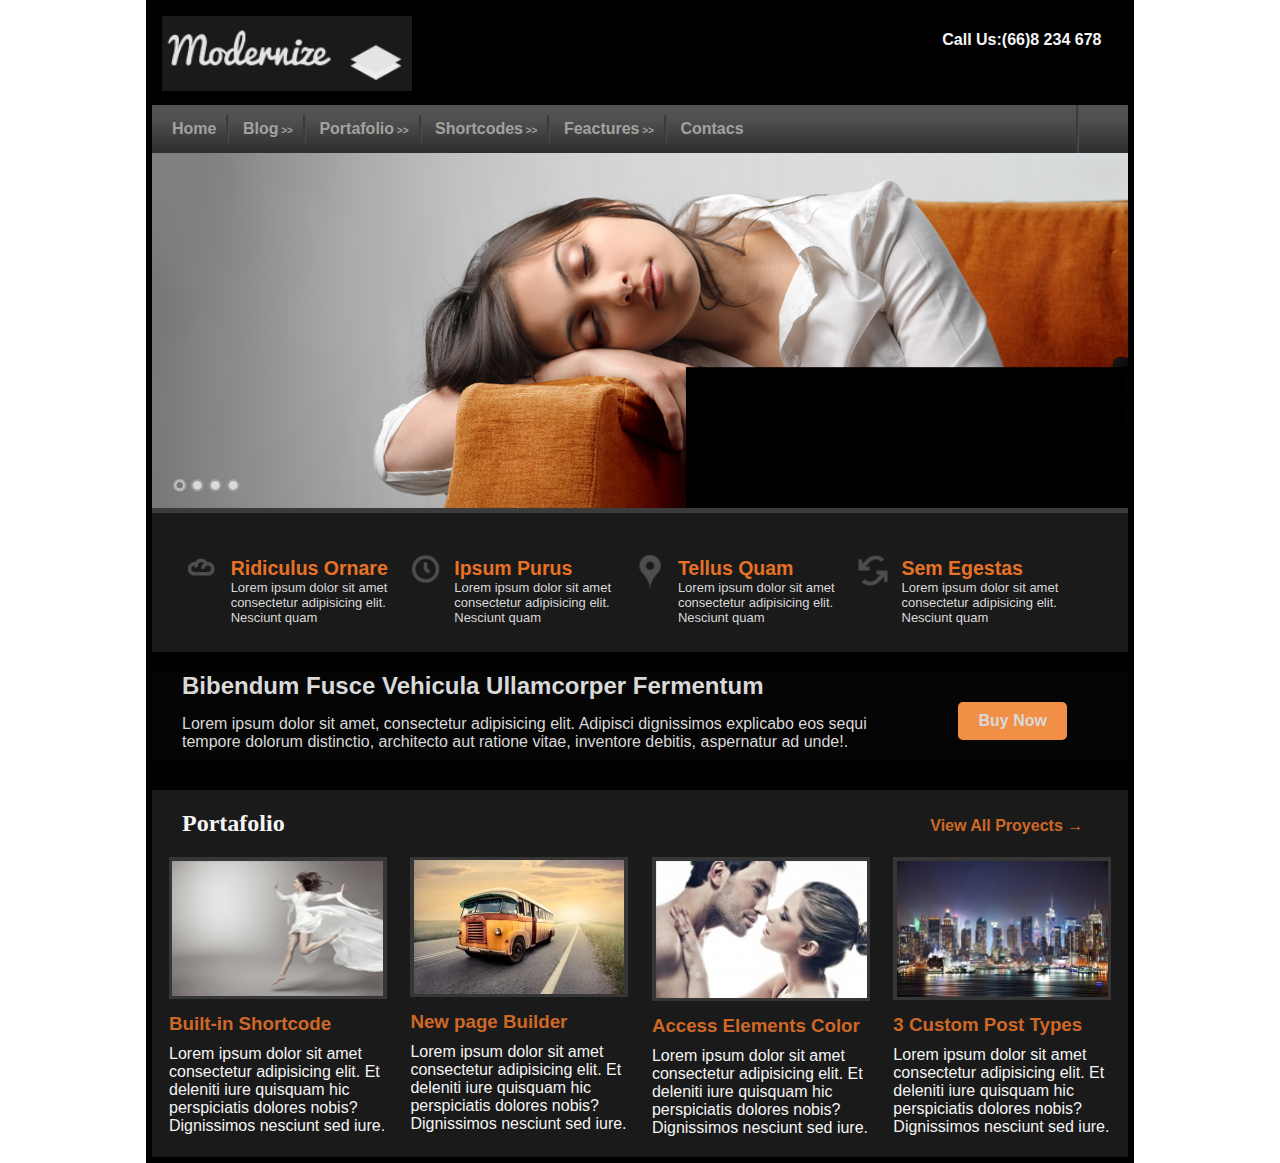
<file: Examen_CSS/index.html>
<!DOCTYPE html>
<html lang="en">

<head>
    <meta name="viewport" content="width=device-width, initial-scale=1.0">
    <title>Modernize</title>
    <link rel="stylesheet" href="style.css">
</head>

<body>
    <div class="contenedor">
        <header class="box-1">
            <img class="logo" src="modernize/modernize/logo.png" alt="logo Modernize">
            <p class="contacto">Call Us:(66)8 234 678</p>
        </header>
        <div class="barra-menu">
            <div>
                <ul class="lista">
                    <li>Home</li>
                    <li class="li-flechas">Blog</li>
                    <li class="li-flechas">Portafolio</li>
                    <li class="li-flechas">Shortcodes</li>
                    <li class="li-flechas">Feactures</li>
                    <li class="li-contact">Contacs</li>
                </ul>
            </div>
        </div>
        <div class="imagen">
            <img src="modernize/modernize/main_pic.png" alt=" foto de chica descansando">
        </div>
        <div class="box-2">
            <ul class="lista-box-2">
                <li>
                    <div class="cont1">
                        <img src="modernize/modernize/content_icon1.png" alt="icono de nube">
                    </div>
                    <div class="cont">
                        <h2>Ridiculus Ornare</h2>
                        <p>
                            Lorem ipsum dolor sit amet consectetur adipisicing elit. Nesciunt quam 
                        </p>
                    </div>
                </li>
                <li>
                    <div class="cont1">
                        <img src="modernize/modernize/content_icon2.png" alt="icono de reloj">
                    </div>
                    <div class="cont">
                        <h2>Ipsum Purus</h2>
                        <p>
                            Lorem ipsum dolor sit amet consectetur adipisicing elit. Nesciunt quam 
                        </p>
                    </div>
                </li>
                <li>
                    <div class="cont1">
                        <img src="modernize/modernize/content_icon3.png" alt="icono de mapa">
                    </div>
                    <div class="cont">
                        <h2>Tellus Quam</h2>
                        <p>
                            Lorem ipsum dolor sit amet consectetur adipisicing elit. Nesciunt quam 
                        </p>
                    </div>

                </li>
                <li>
                    <div class="cont1">
                        <img src="modernize/modernize/content_icon4.png" alt="icono de flechas">
                    </div>
                    <div class="cont">
                        <h2>Sem Egestas</h2>
                        <p>
                            Lorem ipsum dolor sit amet consectetur adipisicing elit. Nesciunt quam 
                        </p>
                    </div>
                </li>
            </ul>
        </div>
        <div class="box-3">
            <div class="cont-box-3">
                <h2>Bibendum Fusce Vehicula Ullamcorper Fermentum</h2>
                <p>Lorem ipsum dolor sit amet, consectetur adipisicing elit. Adipisci dignissimos explicabo eos sequi
                    tempore dolorum distinctio, architecto aut ratione vitae, inventore debitis, aspernatur ad unde!.
                </p>
            </div>
            <a class="boton" href="https://www.w3schools.com/html/html5_video.asp">Buy Now</a>
        </div>
        <div class="box-4">
            <h2 class="titulo-box-4">Portafolio</h2>
            <p class="parrafo-box-4">View All Proyects &#8594 </p>
        </div>
        <div class="box-5">
            <div id="uno">
                <img class="imagen-box-5" src="modernize/modernize/portfolio1.png" alt="imagen chica con vestido blanco">
                <h3 class="titulos-box-5"> Built-in Shortcode</h3>
                <p>Lorem ipsum dolor sit amet consectetur adipisicing elit. Et deleniti iure quisquam hic perspiciatis
                    dolores nobis? Dignissimos nesciunt sed iure.
                </p>
            </div>
            <div id="dos">
                <img class="imagen-box-5" src="modernize/modernize/portfolio2.png" alt="imagen de una buseta(combi)">
                <h3 class="titulos-box-5">New page Builder</h3>
                <p>Lorem ipsum dolor sit amet consectetur adipisicing elit. Et deleniti iure quisquam hic perspiciatis
                    dolores nobis? Dignissimos nesciunt sed iure.
                </p>
            </div>
            <div id="tres">
                <img class="imagen-box-5"  src="modernize/modernize/portfolio3.png" alt="imagen de una pareja heterosexual">
                <h3 class="titulos-box-5">Access Elements Color</h3>
                <p>Lorem ipsum dolor sit amet consectetur adipisicing elit. Et deleniti iure quisquam hic perspiciatis
                    dolores nobis? Dignissimos nesciunt sed iure.
                </p>
            </div>
            <div id="cuatro">
                <img class="imagen-box-5"  src="modernize/modernize/portfolio4.png" alt="imagen de una ciudad">
                <h3 class="titulos-box-5">3 Custom Post Types</h3>
                <p>Lorem ipsum dolor sit amet consectetur adipisicing elit. Et deleniti iure quisquam hic perspiciatis
                    dolores nobis? Dignissimos nesciunt sed iure.
                </p>
            </div>
        </div>
    </div>

</body>

</html>
</file>
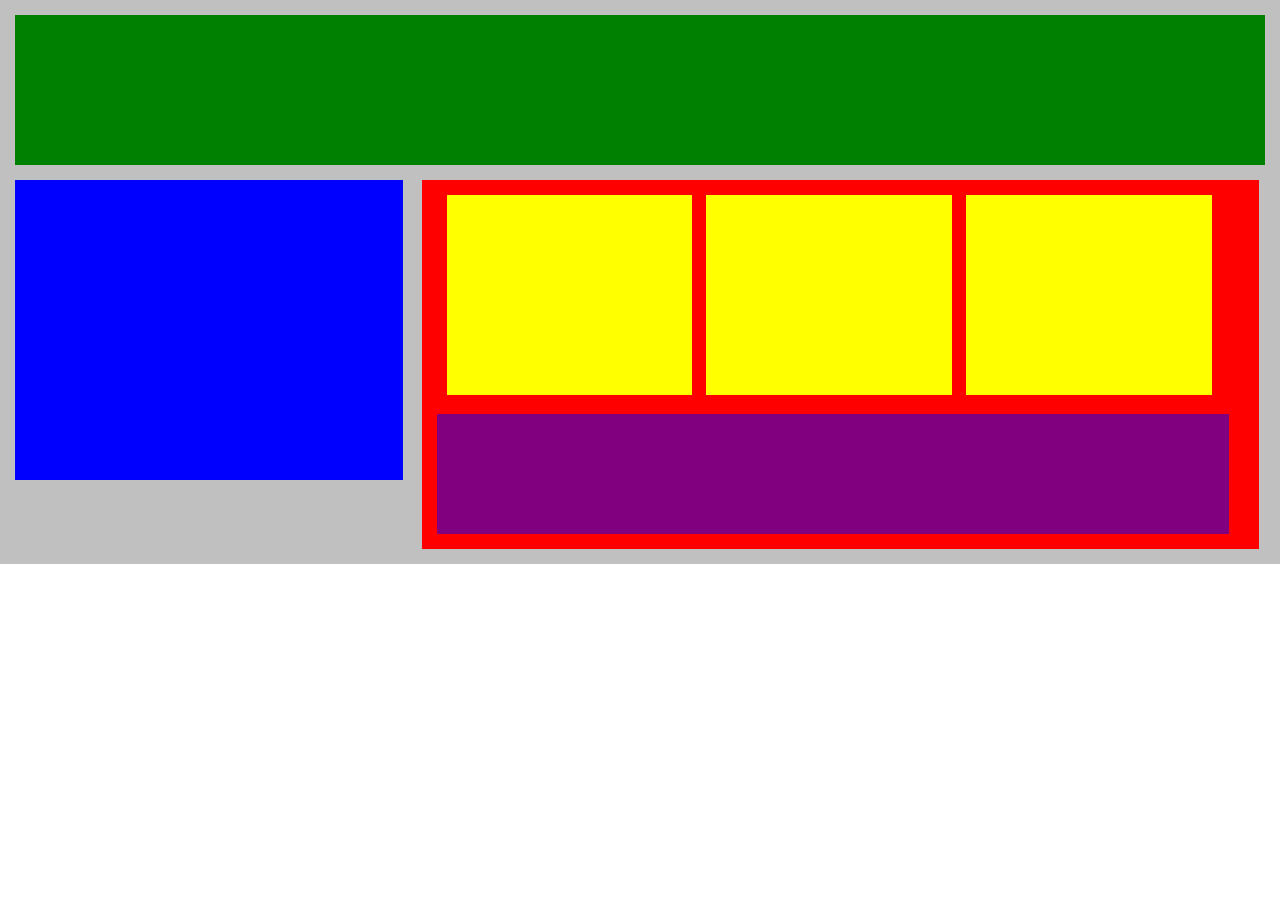
<file: Bloques_Responsivos/Bloques.html>
<!DOCTYPE html>
<html lang="en">
<head>
    <title>Document</title>
    <meta name="viewport" content="width=device-width, initial-scale=1.0">
    <link rel="stylesheet" href="Responsivos.css">
</head>
<body>
    <div class="wrapper">
        <div class="header sm-4 med-4 lg-4"></div>
        <div class="navigation sm-0 med-0 lg-1"></div>
        <div class="main_content sm-4 med-4 lg-3">
           <div class="subcontents sm-4 med-2 lg-1"></div>
           <div class="subcontents sm-4 med-2 lg-1"></div>
           <div class="subcontents sm-4 med-2 lg-1"></div>
           <div class="advertisement sm-4 med-4 lg-4"></div>
        </div>
     </div>
</body>
</html>
</file>
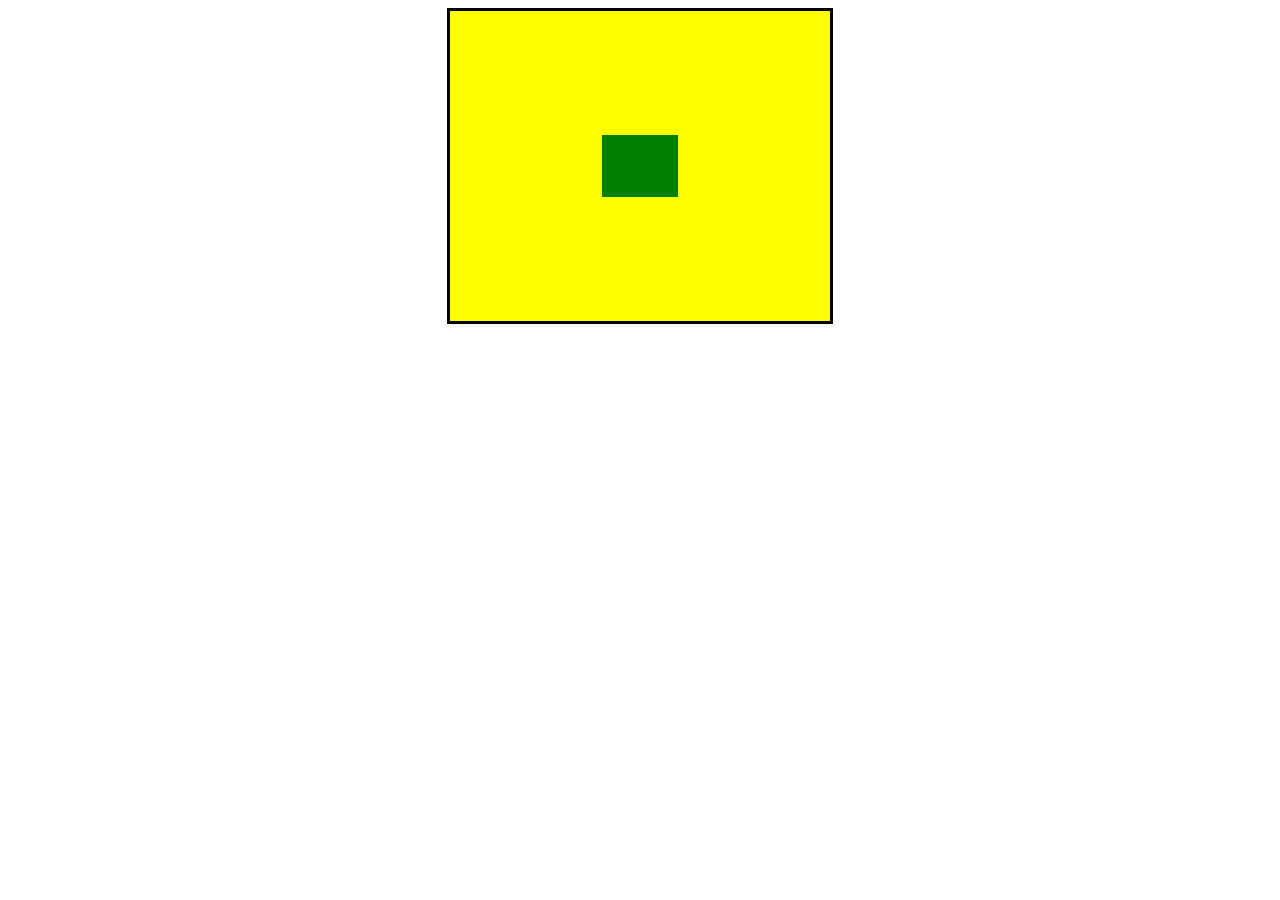
<file: EjercicioPosicion/bloques.html>
<!DOCTYPE html>
<html lang="en">
<head>
    <title>Document</title>
    <link rel="stylesheet" type="text/css" href="posicion.css">
</head>
<body>
    <div class="contenedor">
        <div id="box-1"></div>
        <div id="box-2"></div>
        <div id="box-3"></div>
    </div>
    
</body>
</html>
</file>
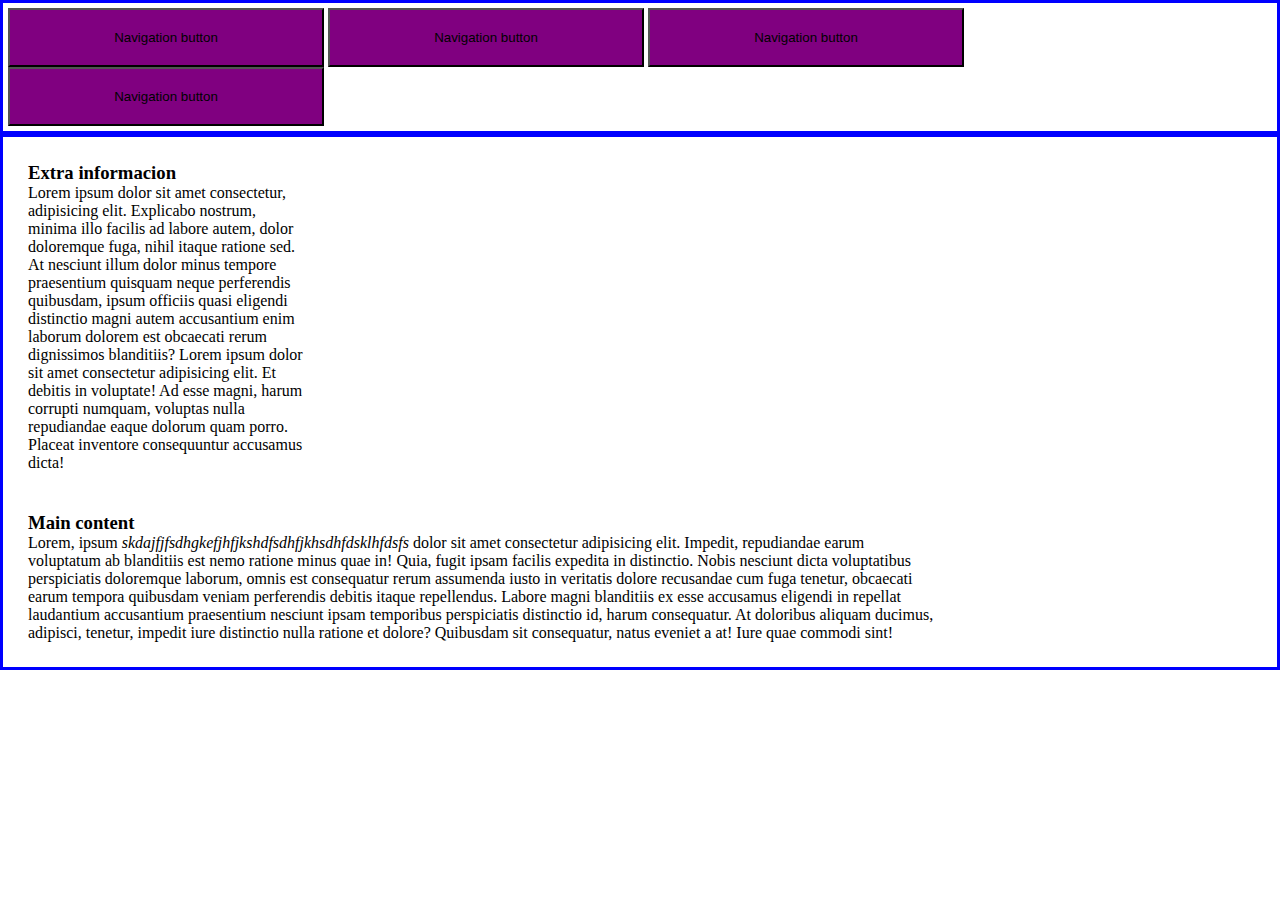
<file: grid/grid.html>
<!DOCTYPE html>
<html lang="en">

<head>
    <title>Document</title>
    <link rel="stylesheet" href="grid_row.css">
</head>

<body>
    <div class="container">
        <div class="row">
            <button class="col sm-4 med-2 lg-1">Navigation button</button>
            <button class="col sm-4 med-2 lg-1">Navigation button</button>
            <button class="col sm-4 med-2 lg-1">Navigation button</button>
            <button class="col sm-4 med-2 lg-1">Navigation button</button>
        </div>
        <div class="row">
            <div class="col sm-0 med-2 lg-1">
                <h3>Extra informacion</h3>
                <p>
                    Lorem ipsum dolor sit amet consectetur, adipisicing elit. Explicabo nostrum, minima illo facilis ad
                    labore autem, dolor doloremque fuga, nihil itaque ratione sed. At nesciunt illum dolor minus tempore
                    praesentium quisquam neque perferendis quibusdam, ipsum officiis quasi eligendi distinctio magni
                    autem accusantium enim laborum dolorem est obcaecati rerum dignissimos blanditiis?
                    Lorem ipsum dolor sit amet consectetur adipisicing elit. Et debitis in voluptate! Ad esse magni,
                    harum corrupti numquam, voluptas nulla repudiandae eaque dolorum quam porro. Placeat inventore
                    consequuntur accusamus dicta!
                </p>
            </div>
            <div class="col sm-4 med-2 lg-3">
                <h3>Main content</h3>
                <p>
                    Lorem, ipsum <span class="book"> skdajfjfsdhgkefjhfjkshdfsdhfjkhsdhfdsklhfdsfs</span> dolor sit amet
                    consectetur adipisicing elit. Impedit, repudiandae earum voluptatum ab
                    blanditiis est nemo ratione minus quae in! Quia, fugit ipsam facilis expedita in distinctio. Nobis
                    nesciunt dicta voluptatibus perspiciatis doloremque laborum, omnis est consequatur rerum assumenda
                    iusto in veritatis dolore recusandae cum fuga tenetur, obcaecati earum tempora quibusdam veniam
                    perferendis debitis itaque repellendus. Labore magni blanditiis ex esse accusamus eligendi in
                    repellat laudantium accusantium praesentium nesciunt ipsam temporibus perspiciatis distinctio id,
                    harum consequatur. At doloribus aliquam ducimus, adipisci, tenetur, impedit iure distinctio nulla
                    ratione et dolore? Quibusdam sit consequatur, natus eveniet a at! Iure quae commodi sint!
                </p>
            </div>
        </div>
    </div>

</body>

</html>
</file>
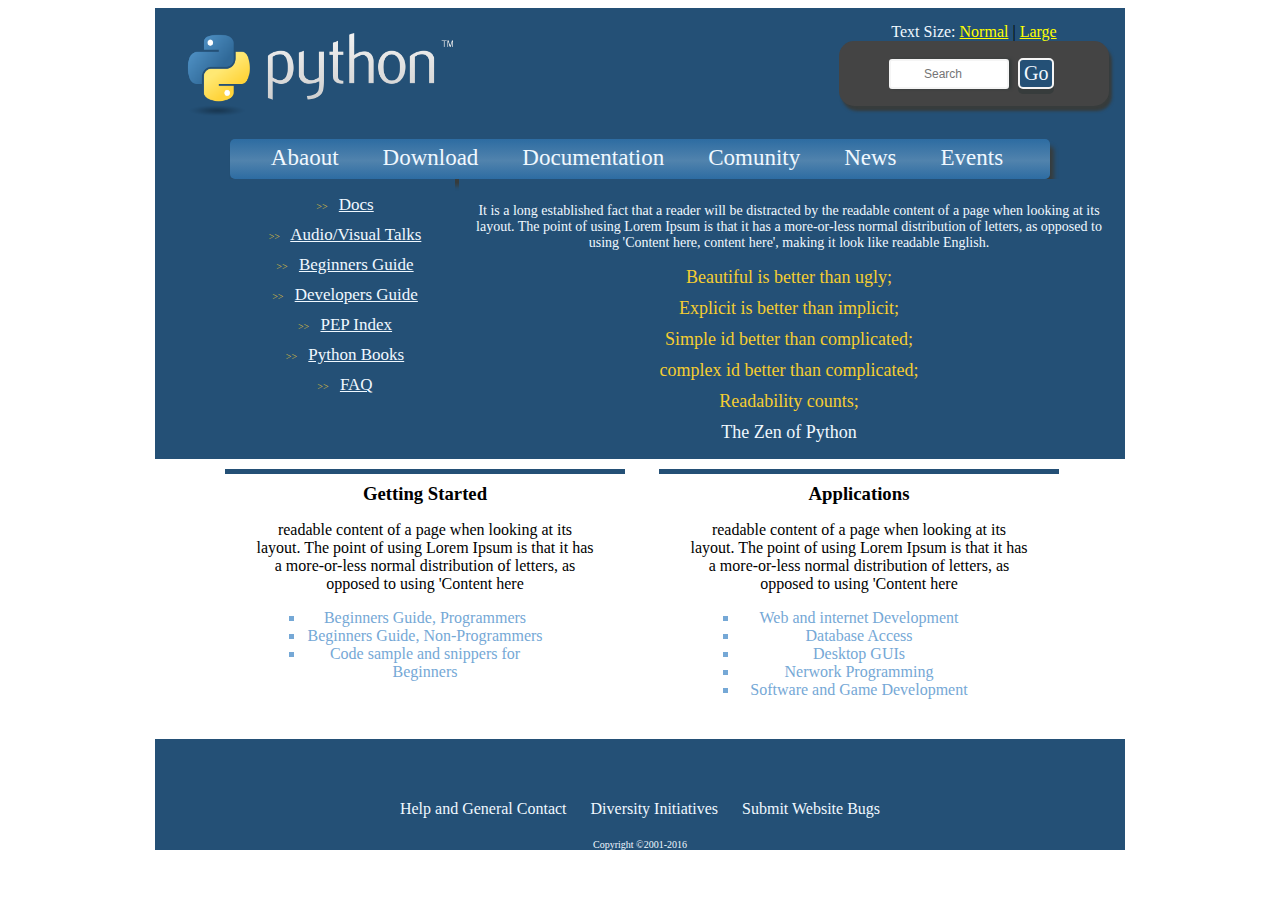
<file: interfaz_python/interfaz.html>
<!DOCTYPE html>
<html lang="en">

<head>
    <title>Python</title>
    <link rel="stylesheet" href="python.css">
</head>

<body>
    <div id="cont">
        <div class="box-0">
            <div class="box-1">
                <div class="logo">
                    <img src="python.png" alt="logo python">
                </div>
                <div class="box-1-1">
                    <p>Text Size: <span>Normal</span><span class="barra"> | </span><span>Large</span></p>
                    <div class="busqueda">
                        <input id="busca" class="texto" type="search" placeholder="Search">
                        <label for="busca" class="boton">Go</label>
                    </div>
                </div>
            </div>
            <div class="box-2">
                <ul>
                    <li>Abaout</li>
                    <li>Download</li>
                    <li>Documentation</li>
                    <li>Comunity</li>
                    <li>News</li>
                    <li>Events</li>
                </ul>
            </div>
            <div class="box-3">
                <div class="lista">
                    <ul>
                        <li>
                            <a href="#">Docs</a>
                        </li>
                        <li>
                            <a href="#">Audio/Visual Talks</a>
                        </li>
                        <li>
                            <a href="#">Beginners Guide</a>
                        </li>
                        <li>
                            <a href="#">Developers Guide</a>
                        </li>
                        <li>
                            <a href="#">PEP Index</a>
                        </li>
                        <li>
                            <a href="#">Python Books</a>
                        </li>
                        <li>
                            <a href="#">FAQ</a>
                        </li>
                    </ul>
                </div>
                <div class="parrafos">
                    <p>It is a long established fact that a reader will be distracted by the readable content of a page
                        when
                        looking at its layout. The point of using Lorem Ipsum is that it has a more-or-less normal
                        distribution of letters, as opposed to using 'Content here, content here', making it look like
                        readable English. </p>
                    <ul class="prosa">
                        <li>Beautiful is better than ugly;</li>
                        <li>Explicit is better than implicit;</li>
                        <li>Simple id better than complicated;</li>
                        <li>complex id better than complicated;</li>
                        <li>Readability counts;</li>
                        <li>
                            <span>The Zen of Python</span>
                        </li>
                    </ul>
                </div>
            </div>
        </div>
        <div class="box-4">
            <div class="columnas">
                <h3>Getting Started</h3>
                <p>
                    readable content of a page when looking at its layout. The point of using Lorem Ipsum is that it has
                    a more-or-less normal distribution of letters, as opposed to using 'Content here
                </p>
                <ul>
                    <li>Beginners Guide, Programmers </li>
                    <li>Beginners Guide, Non-Programmers</li>
                    <li>Code sample and snippers for Beginners</li>
                </ul>
            </div>
            <div class="columnas">
                <h3>Applications</h3>
                <p>
                    readable content of a page when looking at its layout. The point of using Lorem Ipsum is that it has
                    a more-or-less normal distribution of letters, as opposed to using 'Content here
                </p>
                <ul>
                    <li>Web and internet Development</li>
                    <li>Database Access</li>
                    <li>Desktop GUIs</li>
                    <li>Nerwork Programming</li>
                    <li>Software and Game Development</li>
                </ul>
            </div>
        </div>
        <footer class="footer">
            <ul>
                <li>
                    Help and General Contact
                </li>
                <li>
                    Diversity Initiatives
                </li>
                <li>
                    Submit Website Bugs
                </li>
            </ul>
            <p>Copyright &copy;2001-2016 </p>
        </footer>
    </div>

</body>

</html>
</file>
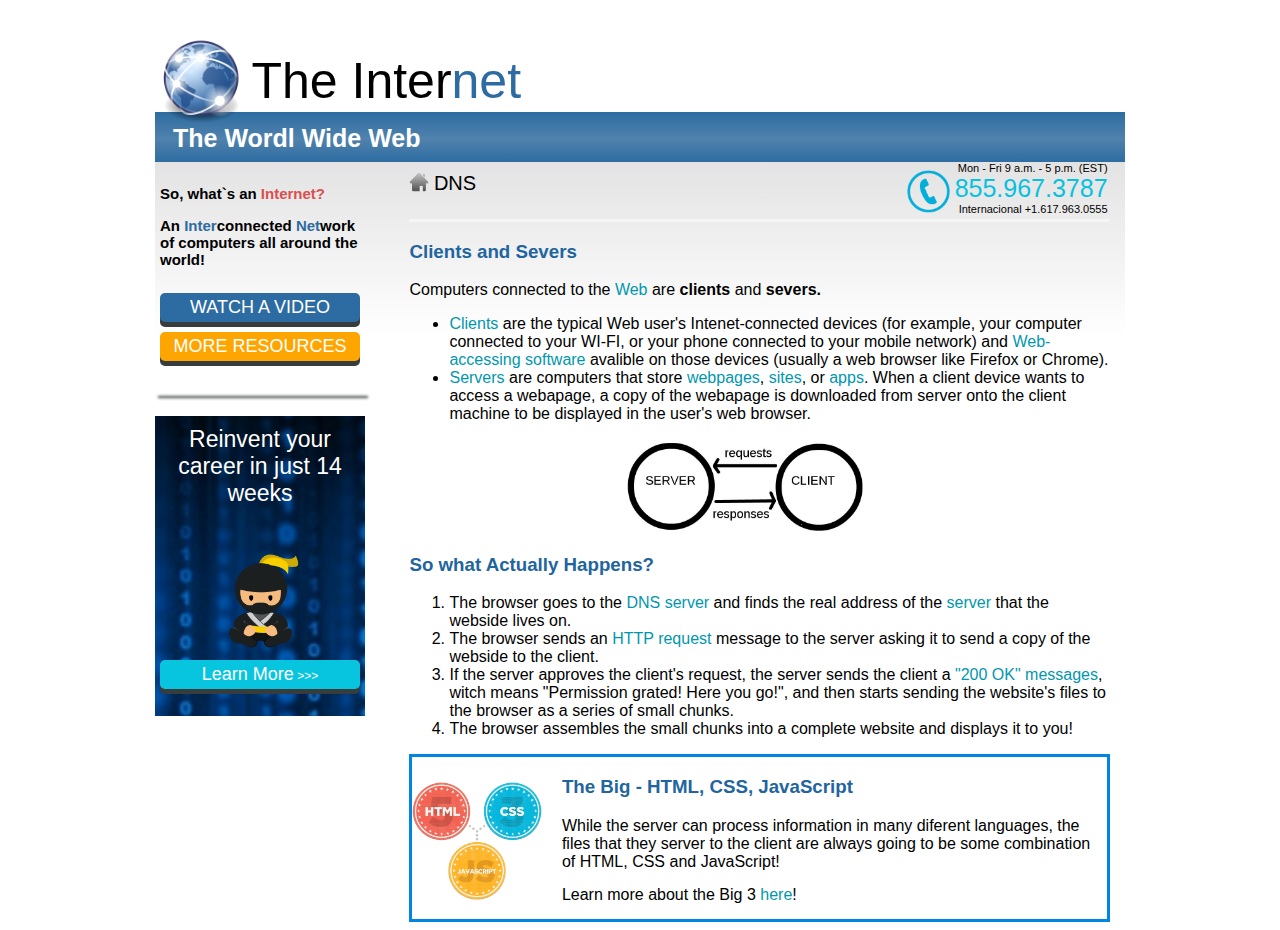
<file: Internet/interfaz.html>
<!DOCTYPE html>
<html lang="en">

<head>
    <title>Document</title>
    <link rel="stylesheet" href="disenio.css">
</head>

<body>
    <div id="contenedor">
        <header class="box1">
            <img class="planeta" src="www-images/images/globe.png" alt="planeta tierra">
            <h1 class="titulo">The Inter<span class="blue">net</span> </h1>
            <h2 class="subtitulo">The Wordl Wide Web</h2>
        </header>
        <div class="box2">
            <div class="lateral-izquierdo">
                <ul class="lista">
                    <li>
                        So, what`s an <span class="red">Internet?</span>
                    </li>
                    <li>
                        An <span class="blue">Inter</span>connected
                        <span class="blue">Net</span>work of computers all around the world!
                    </li>
                </ul>
                <a class="botone1" href="#">WATCH A VIDEO</a>
                <a class="botone2" href="#">MORE RESOURCES</a>
                <div class="barra-blanca"></div>
                <div class="fondo">
                    <p class="mensaje">Reinvent your career in just 14 weeks</p>
                    <img class="imagen" src="www-images/images/ninja.png" alt="imagen de un ninja">
                    <a class="boton-learn-more" href="#">Learn More</a>
                </div>
            </div>
            <div class="lateral-derecho">
                <header class="box3">
                    <ul class="casa-dns">
                        <li>
                            <img class="casa" src="www-images/images/home.png" alt="icono de una casa">
                        </li>
                        <li class="dns">
                            DNS
                        </li>
                    </ul>
                    <div class="telefono-horario">
                        <img class="telefono" src="www-images/images/phone.png" alt="icono de telefono">
                        <ul class="horario">
                            <li>
                                Mon - Fri 9 a.m. - 5 p.m. (EST)
                            </li>
                            <li>
                                <span class="numero-telf">855.967.3787</span>
                            </li>
                            <li>
                                Internacional +1.617.963.0555
                            </li>
                        </ul>  
                    </div>
                </header>
                <h3 class="titulo-contenido">Clients and Severs</h3>
                <p class="parrafo-contenido">
                    Computers connected to the <span class="celeste">Web</span> are
                    <span class="black">clients</span> and <span class="black">severs.</span>
                </p>
                <ul class="lista-contenido">
                    <li>
                        <span class="celeste">Clients</span> are the typical Web user's Intenet-connected devices
                        (for example, your computer connected to your WI-FI, or your phone connected to your mobile
                        network) and <span class="celeste">Web-accessing software</span> avalible on those devices (usually a web
                        browser like Firefox or Chrome).
                    </li>
                    <li>
                        <span class="celeste">Servers</span> are computers that store <span class="celeste">webpages</span>,
                        <span class="celeste">sites</span>, or <span class="celeste">apps</span>. When a client device wants to 
                        access a webapage, a copy of the webapage is downloaded from server onto the client machine to be displayed
                        in the user's web browser.
                    </li>
                </ul>
                <img class="imagen-contenido" src="www-images/images/client_server.jpg" alt="">
                <h3 class="titulo-contenido-2">So what Actually Happens?</h3>
                <ol class="lista-contenido-2">
                    <li>
                        The browser goes to the <span class="celeste">DNS server</span> and finds the real address of the 
                        <span class="celeste">server</span> that the webside lives on.
                    </li>
                    <li>
                        The browser sends an <span class="celeste">HTTP request</span> message to the server asking it to
                         send a copy of the webside to the client.
                    </li>
                    <li>
                        If the server approves the client's request, the server sends the client a <span class="celeste">"200 OK" messages</span>,
                        witch means "Permission grated! Here you go!", and then starts sending the website's  files to the browser
                        as a series of small chunks.
                    </li>
                    <li>
                        The browser assembles the small chunks into a complete website and displays it to you!
                    </li>
                </ol>
                <div class="box4">
                    <img class="imagen-box4" src="www-images/images/html.png" alt="">
                    <ul class="parrafos-box4">
                        <li>
                            <h3 class="titulo-box4"> The Big - HTML, CSS, JavaScript</h3>
                        </li>
                        <li>
                            While the server can process information in many diferent languages, the files that
                            they server to the client are always  going to be some combination of HTML, CSS and JavaScript!
                        </li>
                        <li>
                            Learn more about the Big 3 <span class="celeste">here</span>!
                        </li>
                    </ul>
                </div>
            </div>
        </div>
    </div>
</body>

</html>
</file>
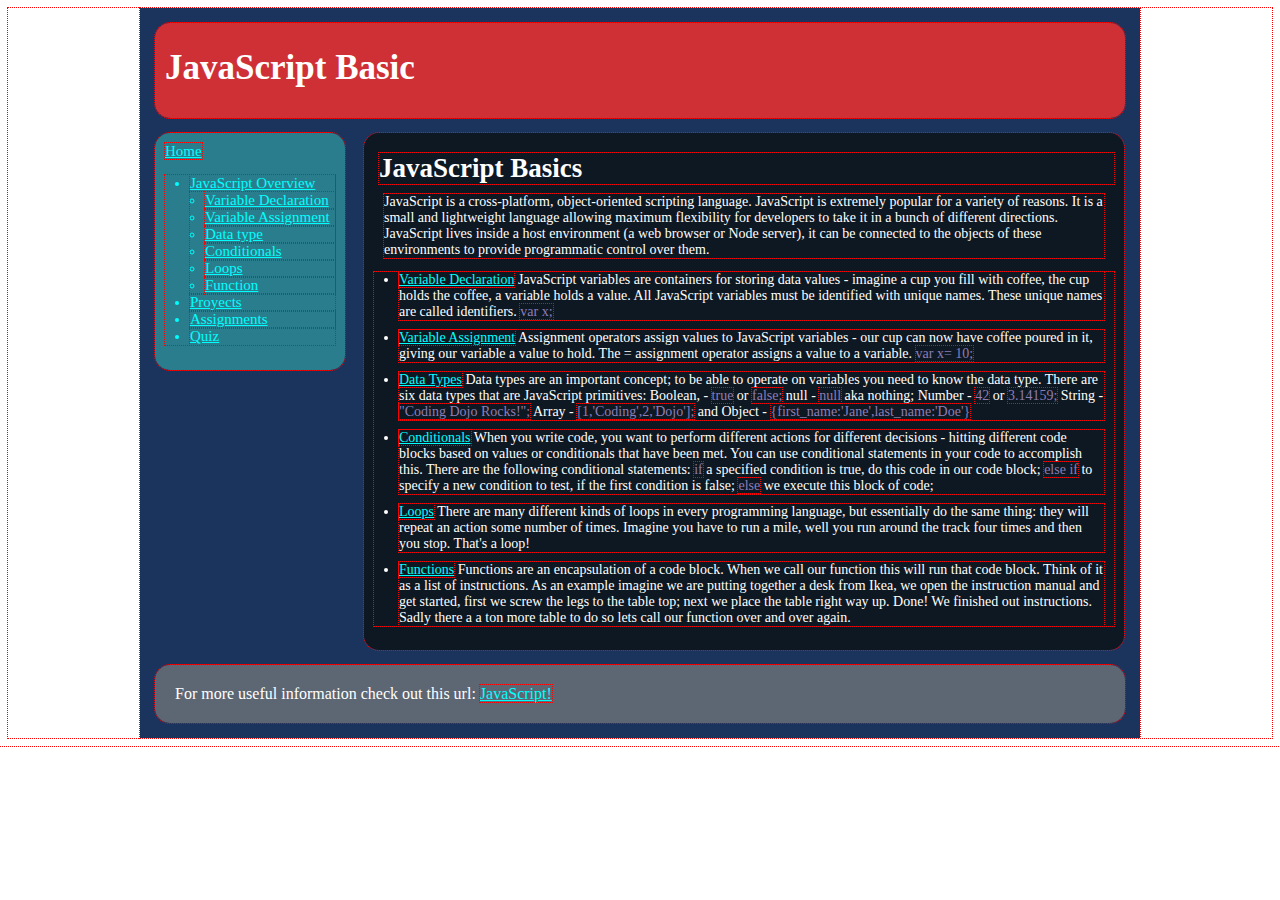
<file: JavaScriptbasica/javascript.html>
<!DOCTYPE html>
<html lang="en">

    <head>
        <title>JavaScript Basic</title>
        <link rel="stylesheet" href="pagina.css">
    </head>

    <body>
        <div id="padre">
            <h1>JavaScript Basic</h1>
            <div class="lista">
                <span>Home</span>
                <ul>
                    <li>JavaScript Overview
                        <ul class="lista2">
                            <li>Variable Declaration</li>
                            <li>Variable Assignment</li>
                            <li>Data type</li>
                            <li>Conditionals</li>
                            <li>Loops</li>
                            <li>Function</li>
                        </ul>
                    </li>
                    <li>Proyects</li>
                    <li>Assignments</li>
                    <li>Quiz</li>
                </ul>
            </div>
            <div class="bloque">
                <h3>JavaScript Basics</h3>
                <p>JavaScript is a cross-platform, object-oriented scripting language. JavaScript is extremely popular for a
                    variety of reasons. It is a small and lightweight language allowing maximum flexibility for developers
                    to
                    take it in a bunch of different directions. JavaScript lives inside a host environment (a web browser or
                    Node server), it can be connected to the objects of these environments to provide programmatic control
                    over
                    them.
                </p>
                <ul>
                    <li><span class="inicio">Variable Declaration</span> JavaScript variables are containers for storing data values -
                        imagine a
                        cup you fill with coffee, the cup holds the coffee, a variable holds a value. All JavaScript
                        variables
                        must be identified with unique names. These unique names are called identifiers. <span>var x;</span>
                    </li>
                    <li><span class="inicio">Variable Assignment</span> Assignment operators assign values to JavaScript variables - our
                        cup
                        can now have coffee poured in it, giving our variable a value to hold. The = assignment operator
                        assigns
                        a value to a variable. <span>var x= 10;</span>
                    </li>
                    <li><span class="inicio">Data Types</span> Data types are an important concept; to be able to operate on variables you
                        need
                        to know the data type. There are six data types that are JavaScript primitives: Boolean, -
                        <span>true</span> or
                        <span>false;</span> null - <span>null</span> aka nothing; Number - <span>42</span> or
                        <span>3.14159;</span> String
                        - <span>"Coding Dojo Rocks!";</span> Array - <span>[1,'Coding',2,'Dojo'];</span> and Object -
                        <span>{first_name:'Jane',last_name:'Doe'}</span>
                    </li>
                    <li><span class="inicio">Conditionals</span> When you write code, you want to perform different actions for different
                        decisions - hitting different code blocks based on values or conditionals that have been met. You
                        can
                        use conditional statements in your code to accomplish this. There are the following conditional
                        statements: <span>if</span> a specified condition is true, do this code in our code block;
                        <span>else if</span> to specify a new
                        condition to test, if the first condition is false; <span>else</span> we execute this block of code;
                    </li>
                    <li><span class="inicio">Loops</span> There are many different kinds of loops in every programming language, but
                        essentially do the same thing: they will repeat an action some number of times. Imagine you have to
                        run
                        a mile, well you run around the track four times and then you stop. That's a loop!
                    </li>
                    <li><span class="inicio">Functions</span> Functions are an encapsulation of a code block. When we call our function
                        this
                        will run that code block. Think of it as a list of instructions. As an example imagine we are
                        putting
                        together a desk from Ikea, we open the instruction manual and get started, first we screw the legs
                        to
                        the table top; next we place the table right way up. Done! We finished out instructions. Sadly there
                        a a
                        ton more table to do so lets call our function over and over again.
                    </li>
                </ul>
            </div>
            <div class="enlace">For more useful information check out this url:
                <a href="https://www.w3schools.com/css/css_selectors.asp">JavaScript!</a>
            </div>
        </div>

    </body>

</html>
</file>
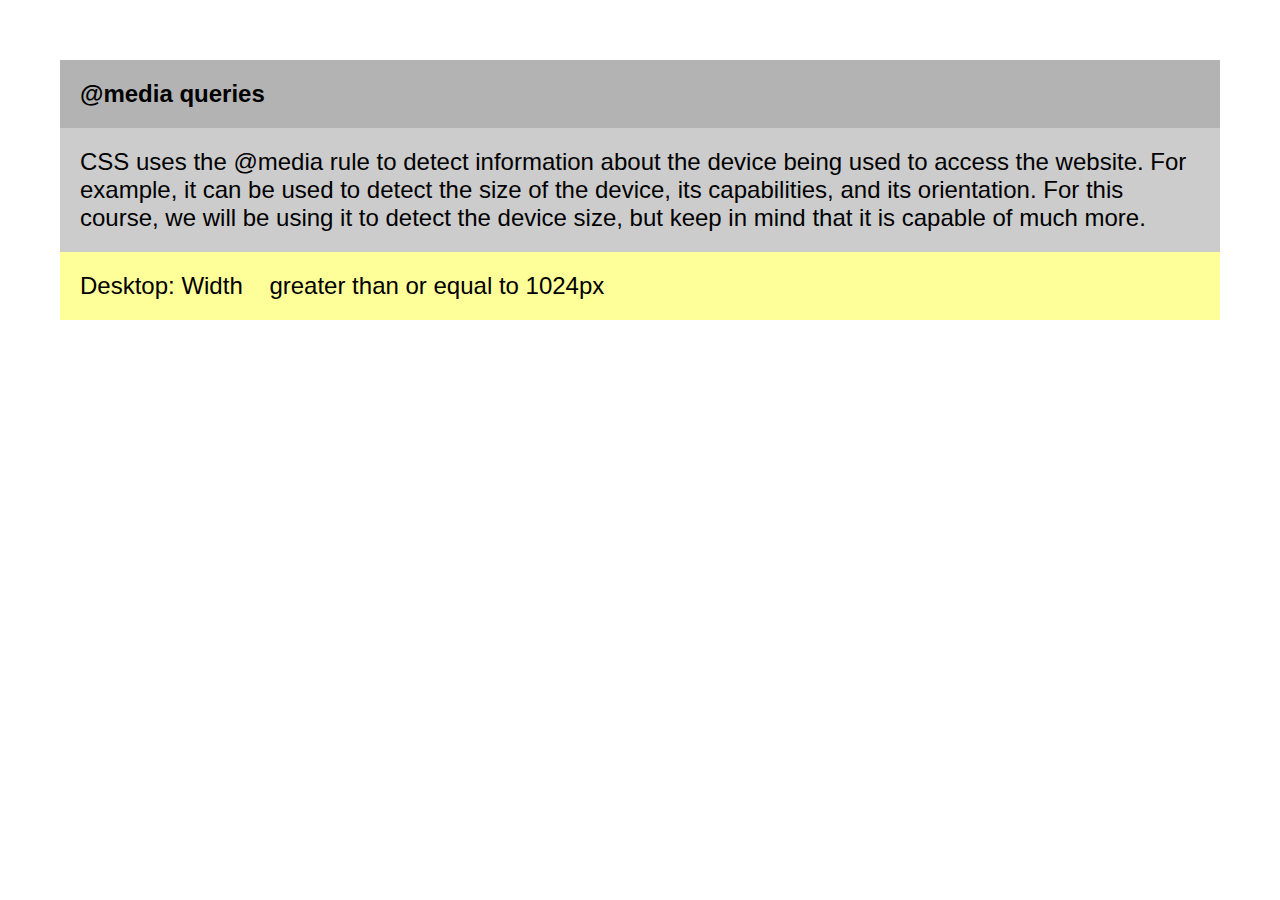
<file: Media_Queries/Media.html>
<!DOCTYPE html>
<html lang="en">

<head>
    <title>Document</title>
    <meta name="viewport" content="width=device-width, initial-scale=1.0">
    <link rel="stylesheet" href="queries.css">
</head>

<body>
    <div class="contenedor">
        <h1 class="titulo sm-4 med-4 lg-4">@media queries</h1>
        <p class="parrafo sm-4 med-4 lg-4">
            CSS uses the @media rule to detect information about the device being used to access
            the website. For example, it can be used to detect the size of the device, its capabilities,
            and its orientation. For this course, we will be using it to detect the device size, but keep
            in mind that it is capable of much more.
        </p>
        <footer class="footer sm-4 med-4 lg-4">Desktop: Width <span> greater than or equal to 1024px</span> </footer>
    </div>


</body>

</html>
</file>
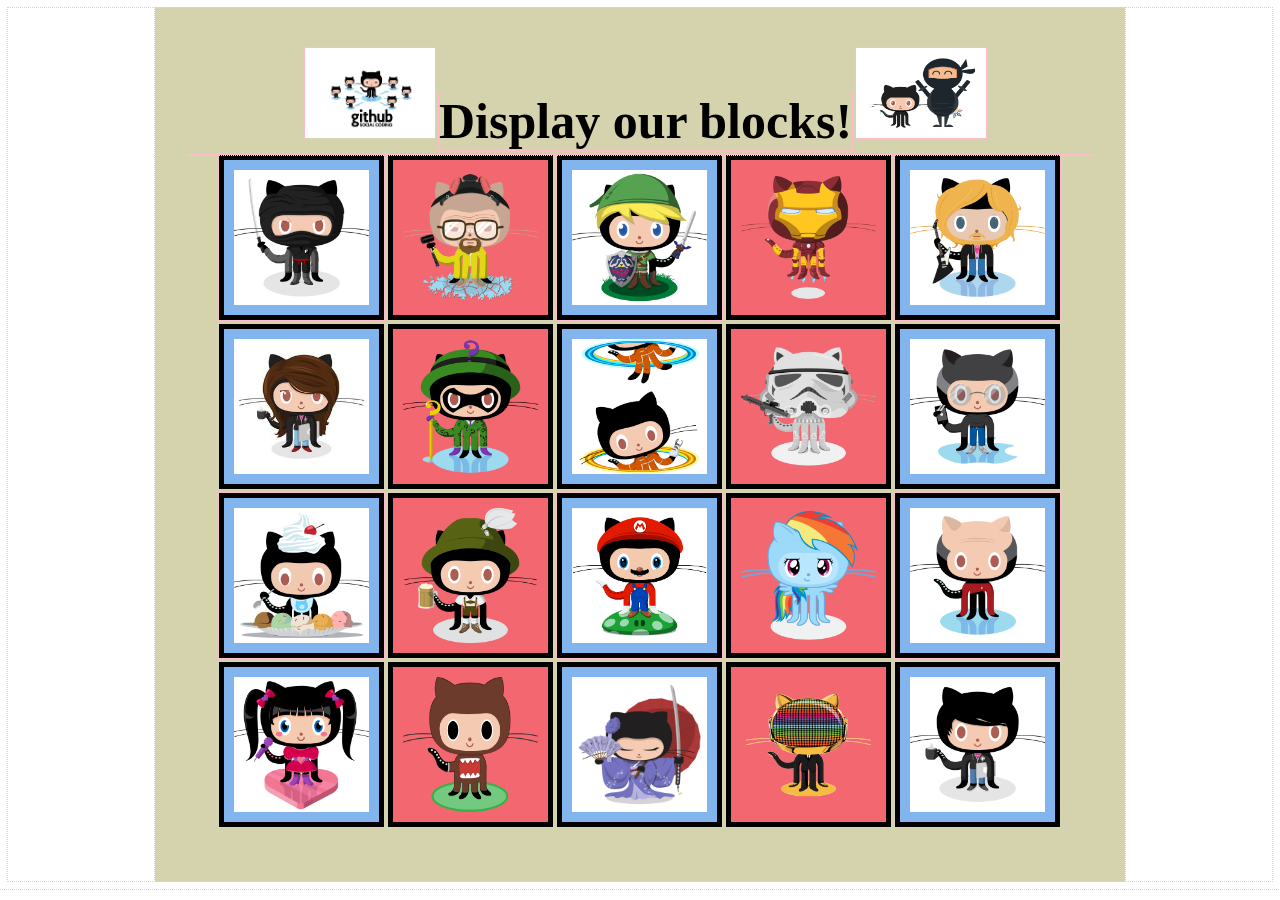
<file: Mostrando_Bloques/mostrando.html>
<!DOCTYPE html>
<html lang="en">
<head>
    <title>Mostrando Bloques</title>
    <link rel="stylesheet" href="bloques.css">
</head>
<body>
    <div id="contenedor">
        <div class="titulo">
            <img src="git-images/images/github.jpg" alt="imagen github">
            <h1>Display our blocks!</h1>
            <img src="git-images/images/catandninja.png" alt="imagen catandninja">
        </div>
        <div class="imagenes">
            <img src="git-images/images/dojocat.jpg" alt="imagen dojocat">
            <img class="red" src="git-images/images/heisencat.png" alt="imagen heisencat">
            <img src="git-images/images/linkcat.png" alt="imagen linkcat">
            <img class="red" src="git-images/images/ironcat.png" alt="imagen ironcat">
            <img src="git-images/images/defunktocat.png" alt="imagen defunktocat">
            <img src="git-images/images/coder2.jpg" alt="imagen coder2">
            <img class="red" src="git-images/images/riddlocat.png" alt="imagen riddlocat">
            <img src="git-images/images/chellocat.jpg" alt="imagen chellocat">
            <img class="red" src="git-images/images/stormtroopocat.png" alt="imagen stormtroopocat">
            <img src="git-images/images/visionary.jpg" alt="imagen visionary">
            <img src="git-images/images/cherry.jpg" alt="imagen cherry">
            <img class="red" src="git-images/images/oktobercat.png" alt="imagen oktobercat">
            <img src="git-images/images/mario.png" alt="imagen mario">
            <img class="red" src="git-images/images/cooler.png" alt="imagen cooler">
            <img src="git-images/images/jean-luc-picat.jpg" alt="imagen jean-luc-picat">
            <img src="git-images/images/aidorucat.png" alt="imagen aidorucat">
            <img class="red" src="git-images/images/domo-cat.png" alt="imagen domo-cat">
            <img src="git-images/images/kantana.jpg" alt="imagen kantana">
            <img class="red" src="git-images/images/daftpunk.gif" alt="imagen daftpunk">
            <img src="git-images/images/codercat.jpg" alt="imagen codercat">
        </div>
    </div>
</body>
</html>
</file>
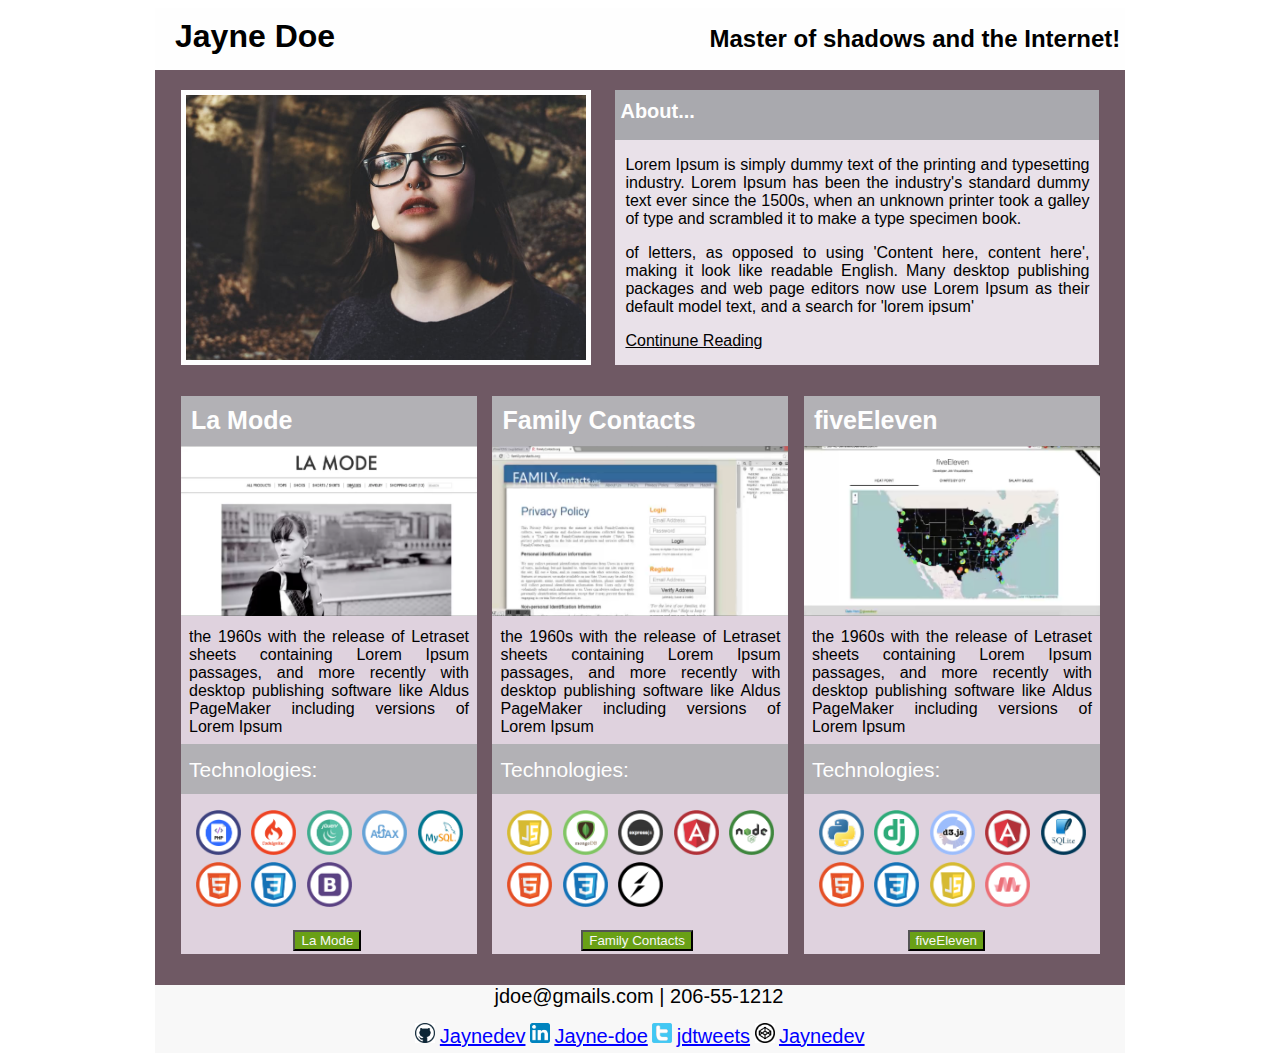
<file: Portafolio/porta.html>
<!DOCTYPE html>
<html lang="en">

<head>
    <title>Portafolio</title>
    <link rel="stylesheet" href="folio.css">
</head>

<body>
    <div id="contenedor">
        <div class="box-1">
            <h1>Jayne Doe</h1>
            <h2>Master of shadows and the Internet!</h2>
        </div>
        <div class="box-2">
            <!--div class="box-2_1"-->
            <img class="box-2_1" src="Portfolio_images/photo_of_me.jpg" alt="mi foto">
            <!--/div-->
            <div class="box-2_2">
                <div>
                    <h3>About...</h3>
                </div>
                <p>Lorem Ipsum is simply dummy text of the printing and typesetting industry. Lorem Ipsum has been the
                    industry's standard dummy text ever since the 1500s, when an unknown printer took a galley of type
                    and scrambled it to make a type specimen book.
                </p>
                <p>
                    of letters, as opposed to using 'Content here, content here', making it look like readable English.
                     Many desktop publishing packages and web page editors now use Lorem Ipsum as their default model text, 
                     and a search for 'lorem ipsum' 
                </p>
                <span>Continune Reading</span>
            </div>
        </div>
        <div class="box-3">
            <div id="uno">
                <h2>La Mode</h2>
                <img class="imagen" src="Portfolio_images/lamode.png" alt="pagina de la moda">
                <p>
                    the 1960s with the release of Letraset sheets containing Lorem Ipsum passages,
                    and more recently with desktop publishing software like Aldus PageMaker including versions of Lorem Ipsum
                </p>
                <span class="tecnologia">Technologies:</span>
                <ul class="circulos">
                    <li class="orden">
                        <img src="Portfolio_images/php.png" alt="icono php">
                    </li>
                    <li class="orden">
                        <img src="Portfolio_images/codeigniter.png" alt="icono codeigniter">
                    </li>
                    <li class="orden">
                        <img src="Portfolio_images/jQuery.png" alt="icono jQuery">
                    </li>
                    <li class="orden">
                        <img src="Portfolio_images/ajax.png" alt="icono ajax">
                    </li>
                    <li class="orden">
                        <img src="Portfolio_images/mysql.png" alt="icono mysql">
                    </li>
                    <li class="orden">
                        <img src="Portfolio_images/HTML.png" alt="icono hmtl">
                    </li>
                    <li class="orden">
                        <img src="Portfolio_images/CSS.png" alt="icono css">
                    </li>
                    <li class="orden">
                        <img src="Portfolio_images/bootstrap.png" alt="icono bootstrap">
                    </li>
                </ul>
                <!-- <div class="boton"><span>La Mode</span></div> -->
                <input class="boton1" type="button" value="La Mode">

            </div>
            <div id="dos">
                <h2>Family Contacts</h2>
                <img class="imagen" src="Portfolio_images/familycontacts.png" alt="imagen de familycontacts">
                <p>
                    the 1960s with the release of Letraset sheets containing Lorem Ipsum passages,
                    and more recently with desktop publishing software like Aldus PageMaker including versions of Lorem Ipsum
                </p>
                <span class="tecnologia">Technologies:</span>
                <ul class="circulos" >
                    <li class="orden">
                        <img src="Portfolio_images/JavaScript.png" alt="icono JavaScript">
                    </li>
                    <li class="orden">
                        <img src="Portfolio_images/mongodb.png" alt="icono mongodb">
                    </li>
                    <li class="orden">
                        <img src="Portfolio_images/expressjs.png" alt="icono expressjs">
                    </li>
                    <li  class="orden">
                        <img src="Portfolio_images/angular.png" alt="icono angular">
                    </li>
                    <li class="orden">
                        <img src="Portfolio_images/nodejs.png" alt="icono nodejs">
                    </li>
                    <li class="orden">
                        <img src="Portfolio_images/HTML.png" alt="icono html">
                    </li>
                    <li class="orden">
                        <img src="Portfolio_images/CSS.png" alt="icono css">
                    </li>
                    <li class="orden">
                        <img src="Portfolio_images/socket.png" alt="icono socket">
                    </li>
                </ul>
                <!-- <div class="boton"><span>Family Contacts</span></div> -->
                <input class="boton2" type="button" value="Family Contacts">

            </div>

            <div id="tres">
                <h2>fiveEleven</h2>
                <img class="imagen" src="Portfolio_images/fiveEleven.png" alt="imagen de fiveEleven">
                <p>
                    the 1960s with the release of Letraset sheets containing Lorem Ipsum passages,
                    and more recently with desktop publishing software like Aldus PageMaker including versions of Lorem Ipsum
                </p>
                <span class="tecnologia">Technologies:</span>
                <ul class="circulos">
                    <li class="orden">
                        <img src="Portfolio_images/python.png" alt="icono python">
                    </li>
                    <li class="orden">
                        <img src="Portfolio_images/django.png" alt="icono django">
                    </li>
                    <li class="orden">
                        <img src="Portfolio_images/d3.png" alt="icono d3">
                    </li>
                    <li class="orden">
                        <img src="Portfolio_images/angular.png" alt="icono angular">
                    </li>
                    <li class="orden">
                        <img src="Portfolio_images/sqlite.png" alt="icono sqlite">
                    </li>
                    <li class="orden">
                        <img src="Portfolio_images/HTML.png" alt="icono HTML">
                    </li>
                    <li class="orden">
                        <img src="Portfolio_images/CSS.png" alt="icono CSS">
                    </li>
                    <li class="orden">
                        <img src="Portfolio_images/JavaScript.png" alt="icono JavaScript">
                    </li>
                    <li class="orden">
                        <img src="Portfolio_images/materialize.png" alt="icono materialize">
                    </li>
                </ul>
                <!-- <div class="boton"><span>fiveEleven</span></div> -->
                <input class="boton3" type="button" value="fiveEleven">
            </div>

        </div>
        <div class="box-4">
            <span>jdoe@gmails.com | 206-55-1212</span>

            <ul>
                <li>
                    <img class="iconos" src="Portfolio_images/github.png" alt="github">
                    <a href="https://github.com/">Jaynedev</a>

                </li>
                <li>
                    <img  class="iconos" src="Portfolio_images/linkedin.png" alt="linkedin">
                    <a href="https://ec.linkedin.com/">Jayne-doe</a>
                </li>
                <li>
                    <img class="iconos"  src="Portfolio_images/twitter.png" alt="twitter">
                    <a href="https://twitter.com/">jdtweets</a>
                </li>
                <li>
                    <img  class="iconos" src="Portfolio_images/codepen.png" alt="codeopen">
                    <a href="https://codepen.io/">Jaynedev</a>
                </li>
            </ul>
            
        </div>
    </div>
</body>

</html>
</file>
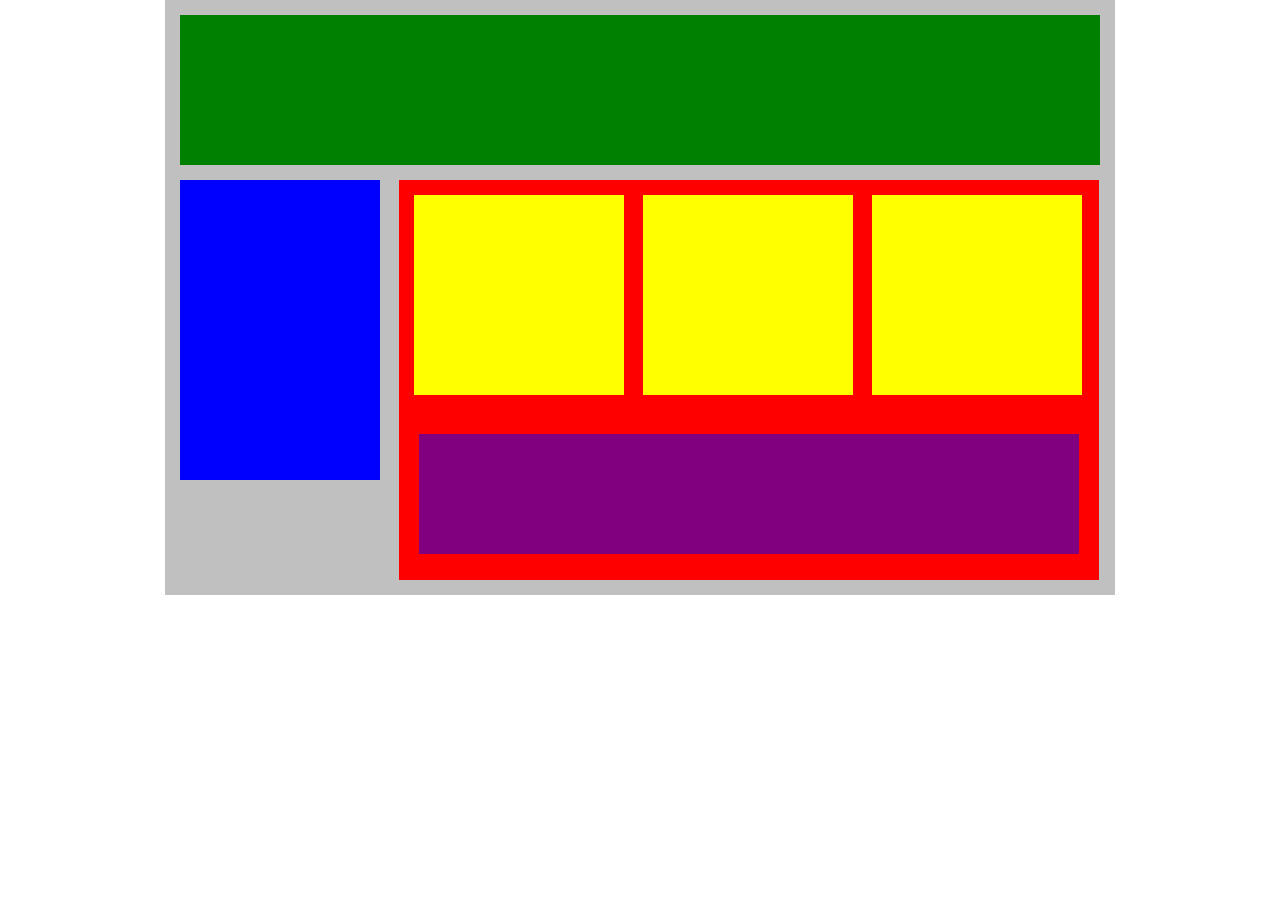
<file: Trazado_bloques/bloques.html>
<!DOCTYPE html>
<html lang="en">
<head>
    <meta name="viewport" content="width=device-width, initial-scale=1.0">
    <title>Trazando tus Bloques</title>
    <link rel="stylesheet" type="text/css" href="trazado.css">
</head>
<body>
    <div id="wrapper">
        <div id="header"></div>
        <div id="navigation"></div>
        <div id="main_content">
           <div class="subcontents"></div>
           <div class="subcontents"></div>
           <div class="subcontents"></div>
           <div id="advertisement"></div>
        </div>
     </div><!-- end of wrapper -->
</body>
</html>
</file>
<file: Examen_CSS/style.css>
*{
    /* outline: 1px solid pink; */
    font-family: Arial, Helvetica, sans-serif;
    margin: 0 auto;
    box-sizing: border-box;
}
.contenedor{
    width: 988px;
    min-height: 100px;
    margin: 0 auto;
    padding: 6px;
    background-color: black;
}
.contenedor .box-1{
    padding: 10px; 
}
.box-1 .logo{
    width: 250px;
    height: auto;
}
.box-1 .contacto{
    display: inline-block;
    vertical-align: top;
    margin-top: 15px;
    margin-left: 55%;
    color: whitesmoke;
    font-weight: bold;
    font-family: Arial, Helvetica, sans-serif;
    /* position: relative;
    left: 570px; */
}
/* ------------------------------------------------------ */
.barra-menu div{
    background: linear-gradient(0deg, rgba(47,47,47,1) 4%, rgba(68,68,68,1) 46%, rgba(82,82,82,1) 73%);
}
.barra-menu .lista{
    margin-left: 0;
    margin-right: 50px;
    padding: 10px 20px 10px 10px;
    background: linear-gradient(0deg, rgba(47,47,47,1) 4%, rgba(68,68,68,1) 46%, rgba(82,82,82,1) 73%);
    list-style-type: none;
    color: #a2a2a0;
    border-right: 2px solid #3c3c3c ;
    box-shadow: 1px 0px #4c4c4c ;
}
.barra-menu .lista li{
    font-weight: bold;
    padding: 5px 10px;
    display: inline-block;
    border-right: 2px solid #3c3c3c ;
    box-shadow: 1px 0px #4c4c4c ;
}
.barra-menu .lista .li-flechas::after{
    content: "  >>";
    font-size: 10px;
}
.barra-menu .lista .li-contact{
    border-right: none;
    box-shadow: none;
}
/* ------------------------------------------------------ */
.imagen img{
    /* padding: 0;
    margin: 0 auto;
    height: auto;
    justify-content: center; */
    /* box-shadow: 0px 5px gray; */
    width: 976px;
    height: 355px;
    box-shadow: 0px 5px #3b3b3b;
}
/* ------------------------------------------------------ */
.box-2{
    background-color: #1a1a1a;
    color: #d9d9d9;
    font-size: small;
}
.box-2 .lista-box-2 {
    list-style-type: none;
    padding: 0;
    padding-left: 30px;
    margin-bottom: 20px;

}
.lista-box-2 img{
    width: 40px;
}
.lista-box-2 li{
    padding-top: 40px;
    width: 220px;
    min-height: 100px;
    display: inline-block;
}
.lista-box-2 .cont{
    vertical-align: top;
    width: 170px;
    padding: 5px;
    min-height: 100px;
    display: inline-block;
}
.lista-box-2 .cont1{
    vertical-align: top;
    height: 100px;
    display: inline-block;
}
.lista-box-2 h2{
    color: #e77226 ;
}
.lista-box-2 .cont p{
    width: 100px;
    height: 200px;
    display: inline;
}
/* ------------------------------------------------------ */
.box-3{
    color: #d9d9d9;
    background-color: #050505;
    margin: 20px 0 30px;
}
.cont-box-3{
    width: 75%;
    display: inline-block;
    padding-left: 30px;
}
.box-3 .boton{
    box-sizing: border-box;
    display: inline-block;
    text-align: center;
    vertical-align: top;
    text-decoration: none;
    color: #d9d9d9;
    margin: 30px 30px  20px 70px;
    padding: 10px 20px;
    border-radius: 5px;
    background-color: #f18f47;
    font-weight: bold;
}
.box-3 h2{
    margin-bottom: 15px;
}
/* ------------------------------------------------------ */
.box-4{
    padding: 20px 30px;
    background-color: #1a1a1a;

}

.box-4 .titulo-box-4{
    color: whitesmoke;
    font-family: Cambria, Cochin, Georgia, Times, 'Times New Roman', serif;
    display: inline-block;
    margin-right: 70%;
}
.box-4 .parrafo-box-4{
    color: #cf6826;
    font-weight: bold;
    display: inline-block;
}
/* ------------------------------------------------------ */
.box-5{
    background-color: #1a1a1a;
}
#uno, #dos, #tres, #cuatro{
    display: inline-block;
    color: whitesmoke;
    width: 220px;
    vertical-align: top;
    margin-left: 17px;
    margin-bottom: 20px;
}
.box-5 .titulos-box-5{
    color: #cf6826;
    margin: 10px 0;
}
.box-5 .imagen-box-5{
    width: 218px;
    border: 3px solid #363636;

}
</file>
<file: Bloques_Responsivos/Responsivos.css>
*{
    margin: 0px;
    padding: 0px;
    box-sizing: border-box;
   }

   .wrapper{
    background-color: silver;
    margin: auto;
    padding: 15px;

   }
   .header{
    height: 150px;
    margin: 0 0 15px;
    background-color: green;
    }
   .navigation{
    height: 300px;
    background-color: blue;
    margin-right: 15px;
    display: inline-block;
    vertical-align: top;
   }
   .main_content{
    background-color: red;
    display: inline-block;
    vertical-align: top;
    padding: 15px;
    padding-right: 30px;
   }
   .subcontents{
    height: 200px;
    background-color: yellow;
    margin: 0 0 15px 10px;
    display: inline-block;

   }
   .advertisement{
    height: 120px;
    background-color: purple;
    margin: 0 auto;
   }

  


@media only screen and (max-width: 480px){
    .sm-4{
        width: 100%;
    }
    .sm-0{
        display: none;
    }
}

@media only screen and (min-width: 481px){
    .med-4{
        width: 100%;
    }
    .med-2{
        width: 45%;
        
    }
    .med-0{
        display: none;
    }

}
@media only screen and (min-width: 1024px){
    .lg-4{
        width: 100%;
    }
    .lg-1{
        width: 31%;
        display: inline-block;
    }
    .lg-3{
       
        width: 67%;
    }
}
</file>
<file: EjercicioPosicion/posicion.css>
.contenedor{
    background-color: yellow;
    padding: 5px;
    margin: auto;
    width: 370px;
    height: 300px;
    border:  3px solid black;
    position: relative;


}
/* #box-1, #box-2, #box-3{
    display: inline-block;
    height: 100px;
    width: 100px;
    margin: 10px;
    vertical-align: top;
} */
#box-1{
background: green;

/* margin: 10px; */
position: absolute;
left: 40%;
right: 40%;
top:  40%;
bottom: 40%;

}
/* #box-2{
background: red;

}
#box-3{
background: blue;
} */
</file>
<file: grid/grid_row.css>
*{
    padding: 0;
    margin: 0;
    box-sizing: border-box;
}
#container{
    margin: 0 auto;
}
button{
    background-color: purple;
}

.book{
    font-style: italic;
}
.col{
    display: inline-block;
    vertical-align: top;
    padding: 20px;
}
.row{
    padding: 5px;
    border: 3px solid blue;
}
@media only screen and (max-width:480px){
    .sm-4{
        width: 100%;
    }
    .sm-0{
        display: none;
    }
}
@media only screen and (min-width: 500px){
    .med-2{
        width: 50%;
    }
}
@media only screen and ( min-width: 1024px){
    .lg-1{
        width: 25%;
    }
    .lg-3{
        width: 75%;
    }
}
</file>
<file: interfaz_python/python.css>
* {
  /* outline: 1px dotted pink; */
  color: aliceblue;
  box-sizing: border-box;

}
#cont{
    background-color:#ffffff ;
    width: 970px;
    min-height: 700px;
    margin: 0 auto;
}
.box-0 {
  background-color: #245076;
  width: 970px;
  min-height: 400px;
  margin: 0 auto;
}
/* --------------------------box-1------------------------------------ */
.box-1 {
  width: 970px;
  min-height: 115px;
}
/* --------------------------logo python------------------------------------ */
.box-1 .logo {
  display: inline-block;
  padding: 15px 15px 0 25px;
  box-sizing: border-box;
  margin-right: 310px;
}
.logo img {
    width: 320px;
    height: 96px;
  }
/* --------------------------box-1-1 ------------------------------------ */
.box-1 .box-1-1{
    display: inline-block;
    vertical-align: top;
    margin: 15px 10px;
}

.box-1 p{
    margin: 0 auto;
    text-align: center;
}

/* --------------------------box de busqueda------------------------------------ */
.box-1 .busqueda {
  width: 270px;
  height: 65px;
  padding: 12px 10px 12px 50px;
  border-radius: 15px;
  background-color: #444444;
  vertical-align: top;
  display: inline-block;
  box-shadow: 3px 5px 3px #373c3c;

}

/* --------------------------boton go------------------------------------ */
.busqueda .boton{
    background: #245076 ;
    border:2px solid whitesmoke;
    padding: 2px 4px;
    border-radius: 5px;
    font-size: 20px;
    margin: 5px;
    text-align: center;
    text-decoration: none;
    display: inline-block;
    box-shadow: 0px 5px 0px #373c3c ;
    vertical-align: middle;
}
.busqueda .boton:hover{
background: white;
color: #444444;
cursor: pointer;
}
/* --------------------------entrada de texto------------------------------------ */

.busqueda .texto{
    color: #9b9797;
    font-size: 12px;
    text-align: center;
    width: 120px;
    height: 30px;
    border:2px solid whitesmoke;
    border-radius: 3px;
    box-shadow: 3px 0 3px #373c3c;
    vertical-align: middle;
}
/* --------------------------text size normal|large------------------------------------ */
.box-1 span{
    color: yellow;
    text-decoration: underline;
}
.box-1 span:hover{
    color: #ffffff;
}
.box-1 .barra{
    color: black;
    text-decoration: none;
}
/* --------------------------box-2 utlizando listas------------------------------------ */
.box-2{
    margin: 0 auto;
    width: 820px;
    height: 40px;
    background: linear-gradient(0deg, #2d6ca2 0%, #5183ad 46%, #2d6ca2 100%);
    border-radius: 5px;
    box-shadow: 4px 7px 4px #373c3c;
}




.box-2 ul li{
    list-style-type: none;
    margin-right: 40px;
    font-size: 23px;
    display: inline-block;
}
.box-2 ul{
    padding: 6px 6px 6px 40px;
    text-align: center;
}
/* --------------------------box-3  listas parrafos------------------------------------ */
.box-3{
    /* background: black; */
    width: 970px;
    min-height: 200px;
}
/* --------------------------box-3 listas ------------------------------------ */

.box-3 .lista{
    background: #245076;
    width: 300px;
    text-align: center;
    display: inline-block;
}
.box-3 ul{
    padding-left: 80px;
}
.box-3 ul li{
    font-size: 17px;
    list-style-type: none;
    margin-bottom: 10px;
}
.box-3 .lista ul li::before{
    content: ">>";
    color: #dbbd3d;
    font-size: 10px;
    margin-right: 7px;
    text-decoration: none;
}
/* --------------------------box-3 parrafos------------------------------------ */
.box-3 .parrafos{
    background-color: #245076;
    width: 660px;
    display: inline-block;
    vertical-align: top;
}
.parrafos p{
    text-align: center;
    padding: 10px 10px 0;
    margin-bottom: 0;
    font-size: 14px;
}
.parrafos .prosa{
    padding: 0;
    text-align: center;
}
.parrafos .prosa li{
    color:#f5cd31 ;
    font-size: 18px;
}
/* --------------------------box-4 ------------------------------------ */
.box-4{
    width: 970px;
    min-height: 280px;
    padding: 10px 10px 10px 70px;
}
/* --------------------------box-4 columnas------------------------------------ */
.box-4 .columnas{
    border-top: 5px solid #245076;
    width: 400px;
    min-height: 250px;
    margin-right: 30px;
    display: inline-block;
    vertical-align: top;
    text-align: center;
}
.box-4 h3{
    color: black;
    margin: 9px 0 0;
}
.columnas p{
    color:black ;
    padding: 0 30px;
}
.columnas ul{
    padding: 0 80px;
    list-style-type: square;
}
.columnas li{
    color: #75a8d6;
}
/* --------------------------footer----------------------------------- */
.footer{
    width: 970px;
    min-height: 50px;
    padding-top: 40px;
    background-color: #245076;
    text-align: center;
}
.footer ul{
    list-style-type: none;
    padding: 0;
}
.footer ul li{
    display: inline-block;
    margin: 5px 10px;
}
.footer p{
    margin: 5px 0 0;
    font-size: 10px;
}
</file>
<file: Internet/disenio.css>
* {
  /* outline: 1px dotted pink; */
  box-sizing: border-box;
  color: black;
  font-family: Arial, Helvetica, sans-serif;
}
/* ------------------------------------------------------------------------------------------------ */
#contenedor .red {
  color: rgb(219, 79, 79);
}
#contenedor .blue {
  color: #2d6ca2;
}
#contenedor .celeste {
  color: #0097ae;
}
#contenedor .black {
  color: black;
  font-weight: bold;
}
/* ------------------------------------------------------------------------------------------------ */
#contenedor {
  background-color: white;
  width: 970px;
  margin: 0 auto;
}
/* ------------------------------------------------------------------------------------------------ */
.box1 {
  width: 970px;
  height: auto;
  background-color: white;
}
.box1 .planeta {
  position: relative;
  display: inline-block;
  width: 90px;
  height: 90px;
  top: 26px;
}
.box1 .titulo {
  min-width: 200px;
  font-weight: 20;
  height: auto;
  font-size: 50px;
  display: inline-block;
  margin: 2px;
}
.box1 .subtitulo {
  color: white;
  padding: 12px 0 5px 18px;
  font-size: 25px;
  background: linear-gradient(0deg, #2d6ca2 0%, #5082ac 46%, #2d6ca2 100%);
  width: 970px;
  height: 50px;
  margin: 0;
}
/* ------------------------------------------------------------------------------------------------ */
.box2 {
  background: rgb(255, 255, 255);
  background: linear-gradient(0deg,rgba(255, 255, 255, 1) 56%,rgba(255, 255, 255, 1) 77%,rgba(227, 227, 227, 1) 100%);
  width: 970px;
  min-height: 400px;
  color: white;
}
/* ------------------------------------------------------------------------------------------------ */
.box2 .lateral-izquierdo {
  vertical-align: top;
  min-width: 200px;
  min-height: 600px;

  display: inline-block;
}
.lateral-izquierdo .lista {
  width: 210px;
  margin: 18px 0 0 0;
  padding: 5px;
  list-style-type: none;
  font-weight: bold;
  font-size: 15px;
}
.lateral-izquierdo li {
  min-width: 150px;
  margin-bottom: 15px;
}
.lateral-izquierdo .botone1 {
  text-align: center;
  display: block;
  color: white;
  text-decoration: none;
  background-color: #2d6ca2;
  font-size: 18px;
  padding: 4px;
  margin: 5px 5px 10px;
  border-radius: 5px;
  box-shadow: 0px 5px 0px #373c3c;
}
.lateral-izquierdo .botone2 {
  text-align: center;
  display: block;
  color: white;
  text-decoration: none;
  background-color: orange;
  font-size: 18px;
  padding: 4px;
  margin: 5px 5px 30px;
  border-radius: 5px;
  box-shadow: 0px 5px 0px #373c3c;
}

.lateral-izquierdo .botone1:hover {
  background: white;
  color: #444444;
  cursor: pointer;
}
.lateral-izquierdo .botone2:hover {
  background: white;
  color: #444444;
  cursor: pointer;
}
.lateral-izquierdo .barra-blanca {
  width: 210px;
  height: 1px;
  margin: 10px 0;
  border: 1px solid white;
  background-color: whitesmoke;
  box-shadow: 3px 5px 3px #373c3c;
}
.lateral-izquierdo .fondo {
  text-align: center;
  min-height: 300px;
  width: 210px;
  background: url(www-images/images/ad_background.png);
}
.lateral-izquierdo .fondo .mensaje {
  color: white;
  padding: 10px;
  font-size: 23px;
}
.lateral-izquierdo .fondo .imagen {
  width: 80px;
  height: auto;
}

.lateral-izquierdo .fondo .boton-learn-more {
  display: block;
  color: white;
  text-decoration: none;
  background-color: #08c5df;
  font-size: 18px;
  padding: 4px;
  margin: 5px 5px 10px;
  border-radius: 5px;
  box-shadow: 0px 5px 0px #373c3c;
}
.lateral-izquierdo .fondo .boton-learn-more::after {
  content: "  >>>";
  font-size: 12px;
}
.lateral-izquierdo .fondo .boton-learn-more:hover {
  background: white;
  color: #444444;
  cursor: pointer;
}

/* ------------------------------------------------------------------------------------------------ */

.box2 .lateral-derecho {
  padding-left: 40px;
  padding-right: 2px;
  vertical-align: top;
  min-width: 740px;
  min-height: 300px;
  display: inline-block;
}
.lateral-derecho .box3 {
  min-width: 650px;
  min-height: 60px;
  border-bottom: 3px solid whitesmoke;
}
.lateral-derecho .casa-dns {
  vertical-align: top;
  list-style-type: none;
  padding: 0;
  margin: 10px 0;
  width: 80px;
  display: inline-block;
}
.lateral-derecho .casa-dns li {
  display: inline-block;
}
.lateral-derecho .casa-dns .casa {
  padding: 0;
  width: 20px;
}
.lateral-derecho .casa-dns .dns {
  display: inline-block;
  font-size: 20px;
  vertical-align: top;
}
.lateral-derecho .telefono-horario{
  vertical-align: top;
  min-width: 100px;
  min-height: 50px;
  display: inline-block;
  margin: 0 0 0 59%;
  text-align: right;
}
.lateral-derecho .telefono {
  /* position: relative; */
  width: 43px;
  height: auto;
  left: 400px;
  bottom: 4px;
}
.lateral-derecho .horario {
  display: inline-block;
  margin: 0;
  padding: 0;
  list-style-type: none;
}
.lateral-derecho .horario .numero-telf {
  font-size: 25px;
  color: #06c1df;
}
.lateral-derecho .horario li {
  font-size: 11px;
}

/* ------------------------------------------------------------------------------------------------ */
.lateral-derecho .titulo-contenido {
  color: #22659e;
  min-width: 300px;
  height: auto;
}
.lateral-derecho .parrafo-contenido {
  min-width: 400px;
  height: auto;
}
.lateral-derecho .lista-contenido {
  padding: 0 1px 0 40px;
  width: 700px;
  height: auto;
}
.lateral-derecho .imagen-contenido {
  width: 250px;
  height: auto;
  margin: 0 30%;
}
/* ------------------------------------------------------------------------------------------------ */
.lateral-derecho .titulo-contenido-2 {
  color: #22659e;
  width: 300px;
  height: auto;
}
.lateral-derecho .lista-contenido-2 {
  width: 700px;
  height: auto;
}
/* ------------------------------------------------------------------------------------------------ */
.lateral-derecho .box4 {
  min-width: 600px;
  height: auto;
  border: 3px solid #0085e0;
}
.lateral-derecho .box4 .imagen-box4 {
  width: 130px;
  height: auto;
}
.lateral-derecho .box4 .parrafos-box4 {
  padding-left: 15px;
  margin: 0;
  list-style-type: none;
  width: 560px;
  display: inline-block;
}
.lateral-derecho .parrafos-box4 .titulo-box4{
  color: #22659e;
}
.lateral-derecho .parrafos-box4 li {
  margin-bottom: 15px;
}

/* ------------------------------------------------------------------------------------------------ */
/* ------------------------------------------------------------------------------------------------ */
/* ------------------------------------------------------------------------------------------------ */
</file>
<file: JavaScriptbasica/pagina.css>
* { 
    outline: 1px dotted red;
 }
#padre{
    background: #1b345d;
    width: 970px;
    margin: auto;
    font-style: inherit;
    position: relative;
    padding: 15px;
}
h1{
    background: #cf3036;
    margin: 0 0 15px 0;
    height: 70px;
    border-radius: 15px;
    padding-top: 25px;
    padding-left: 10px;
    text-align: left;
    font-size: 35px;
    color: rgb(255, 255, 255);
}
/* ----------------------------------------------------------------------------------------- */
.lista{
    background:#2a7d8c ;
    width:170px;
    text-decoration: underline;
    font-size: 15px;
    color: aqua;
    padding: 10px 10px 10px 10px;
    border-radius: 15px;
    display: inline-block;
    margin: 0;
    vertical-align: top;
}
.lista ul{
padding: 0 0 0 25px;
}
.lista .lista2{
    padding-left: 15px;
}
/* --------------------------------------------------------------------------------------------- */
.bloque{
    background: #0e1822;
    width: 740px;
    font-size: 14px;
    color: rgb(255, 255, 255);
    padding: 10px ;
    border-radius: 15px;
    margin: 0 0 15px 15px;
    display: inline-block;
    
}
.bloque p{
    margin: 0 10px 0 ;
}
.bloque h3{
    font-size: 27px;
    margin: 10px 0 10px 5px;
}
.bloque ul li span{
    color: rgb(141, 125, 182);
}
.bloque .inicio{
    color: aqua;
    text-decoration: underline;
}        
.bloque ul{
    padding: 0 0 0 25px;
}                                                                                                                                                    
.bloque ul li{
    margin: 10px 10px 10px 0;
}
/* ------------------------------------------------------------------------------------- */
.enlace{
    background:#5d6673 ;
    padding: 20px;
    border-radius: 15px;
    color: rgb(255, 255, 255);
} 
.enlace a{
    color: aqua;
}
</file>
<file: Media_Queries/queries.css>
*{
    padding: 20px;
    margin: 0;
    box-sizing: border-box;
}
.titulo{
    background-color: #b3b3b3;
}
.parrafo{
    background-color: #cccccc;
}
.footer{
    margin: 0;
    background-color:#ffff9a ;
}
@media only screen and (max-width: 480px){
    .sm-4{
        background-color: aqua;
        font-family: Verdana, Geneva, Tahoma, sans-serif;
        border: 1px solid black;
        width: 100%;
        
    }
}

@media only screen and (min-width:481px){
    .med-4{
     width: 75%;
     font-family: 'Courier New', Courier, monospace;
     font-size: large;
    }

}
@media only screen and (min-width:1024px){
    .lg-4{
        width: 100%;
        font-family: 'Lucida Sans', 'Lucida Sans Regular', 'Lucida Grande', 'Lucida Sans Unicode', Geneva, Verdana, sans-serif;
        font-size: x-large;
    }
}
</file>
<file: Mostrando_Bloques/bloques.css>
*{
    outline: 1px dotted pink;
}
#contenedor{
    width: 970px;
    margin: 0 auto;
    background-color: #d5d2ae;
}
/* -------------------------------------------------------------------------------------------------------------------------------------- */
.titulo{
    width: 970px;
    min-height: 100px;
    box-sizing: border-box;
    padding: 40px 130px 5px 150px;
 
}
.titulo h1{
display: inline-block;
font-size: 50px;
margin: 0 auto;
}
.titulo img{
    background-color: #ffffff;
    padding: 10px;
    width: 110px;
    height: 70px;
}
/* -------------------------------------------------------------------------------------------------------------------------------------- */
.imagenes{
    width: 900px;
    margin: 0 auto;
    padding: 0 0 50px 29px;
    box-sizing: border-box;
    display: block;
}
.imagenes img{
    background-color: #82b4ee;
    border: 5px solid black;
    padding: 10px;
    width: 135px;
    height: 135px;
}
.imagenes .red{
    background-color: #f36870;
}
.imagenes .red:hover{
    background-color: #82b4ee;
}

.imagenes img:hover{
    background-color: #f36870;
    cursor: pointer;
}
</file>
<file: Portafolio/folio.css>
* {
  /* outline: 1.9px dotted pink; */
  font-family: 'Gill Sans', 'Gill Sans MT', Calibri, 'Trebuchet MS', sans-serif;
}
#contenedor {
  width: 970px;
  background: #6f5964;
  /* url(Portfolio_images/portfolio_assignment.png); */
  margin: auto;
}
/* -------------------------------------------------------------------------------------------------------------------------------- */
.box-1 {
  background: #fefefe;
  width: 970px;
  min-height: 62px;
}
.box-1 h1 {
  background: #fefefe;
  display: inline-block;
  margin: 10px 370px 10px 20px;
}
.box-1 h2 {
  background: #fefefe;
  display: inline-block;
  margin: 10px 0 10px;
}

/* -------------------------------------------------------------------------------------------------------------------------------- */
.box-2 {
  min-height: 300px;
  max-width: 970px;
  display: block;
}
.box-2 .box-2_1 {
  min-height: 265px;
  width: 400px;
  margin: 20px 0 0 26px;
  border: 5px solid #fefefe;
  display: inline-block;
}
.box-2 .box-2_2 {
  background: #e9e1e9;
  min-height: 275px;
  width: 484px;
  display: inline-block;
  vertical-align: top;
  margin: 20px 0 0 20px;
}
.box-2 .box-2_2 h3 {
  background: #a9a9ae;
  display: block;
  min-width: 484px;
  min-height: 50px;
  font-size: 20px;
  margin: 0 auto;
  padding: 10px 0 10px 5px;
  text-align: left;
  color: #fefefe;
  box-sizing: border-box;
}
.box-2 .box-2_2 p {
  text-align: justify;
  margin-left: 10px;
  margin-right: 10px;
}
.box-2 .box-2_2 span {
  text-align: justify;
  text-decoration: underline;
  margin-left: 10px;
}
/* -------------------------------------------------------------------------------------------------------------------------------- */
.box-3 {
  min-height: 600px;
  width: 970px;
  display: block;
  padding: 26px 13px 26px 26px;
  box-sizing: border-box;
}
#uno,
#dos,
#tres {
  background: #dfd2de;
  width: 296px;
  min-height: 545px;
  vertical-align: top;
  display: inline-block;
  margin: 0 11px 0 0;
}
.box-3 h2 {
  background: #b2b1b5;
  min-width: 296px;
  min-height: 50px;
  margin: 0;
  padding: 10px;
  font-size: 25px;
  color: #fefefe;
  box-sizing: border-box;
}
.box-3 .imagen {
  width: 296px;
  height: 170px;
  padding-bottom: 0;
}
.box-3 p {
  margin: 8px;
  text-align: justify;
}
.box-3 .tecnologia {
  box-sizing: border-box;
  background: #b2b1b5;
  display: block;
  min-width: 296px;
  min-height: 50px;
  font-size: 21px;
  padding: 14px 8px 8px 8px;
  color: #fefefe;
}
.box-3 .circulos {
  padding-left: 15px;
}
.box-3 .circulos img {
  margin: 0 6px 3px 0;
  width: 45px;
  height: 45px;
}
.box-3 .orden {
  display: inline-block;
}
.box-3 .boton1 {
  background: rgb(105, 160, 22);
  margin: 3px 38%;
  text-align: center;
  color: #f8f8f8;
  display: block;
}
.box-3 .boton2 {
  background: rgb(105, 160, 22);
  margin: 3px 30%;
  text-align: center;
  color: #f8f8f8;
  display: block;
}
.box-3 .boton3 {
  background: rgb(105, 160, 22);
  margin: 3px 35%;
  text-align: center;
  color: #f8f8f8;
  display: block;
}

/* -------------------------------------------------------------------------------------------------------------------------------- */
.box-4 {
  background: #f8f8f8;
  min-height: 68px;
  width: 970px;
}
.box-4 span {
  margin: 15px 35% 0 35%;
  font-size: 20px;
  display: block;
  margin-top: 5px;
}
.box-4 ul {
  margin: 15px 25% 0;
  padding: 0;
  text-align: center;
  list-style-type: none;
}
.box-4 ul li {
  display: inline-block;
  margin: 0 0 5px 0;
}
.box-4 .iconos {
  width: 20px;
  height: 20px;
}
.box-4 ul li a {
  color: blue;
  font-size: 20px;
}
.box-4 ul li a:hover {
  color: black;
}
</file>
<file: Trazado_bloques/trazado.css>
*{
    margin: 0px;
    padding: 0px;
   }
   #wrapper{
    width: 950px;
    background-color: silver;
    margin: auto;
    padding-top: 15px;

   }
   #header{
    min-height: 150px;
    margin: 0 15px 15px;
    background-color: green;
    }
   #navigation{
    min-height: 300px;
    width: 200px;
    margin-left: 15px;
    margin-right: 7.5px;
    background-color: blue;
    display: inline-block;
    vertical-align: top;

   }
   #main_content{
    min-height: 400px;
    width: 700px;
    margin: 0 15px 15px 7.5px;
    background-color: red;
    display: inline-block;
    vertical-align: top;
   }
   .subcontents{
    min-height: 200px;
    width: 210px;
    margin: 15px 0px 15px 15px ;
    background-color: yellow;
    display: inline-block;

   }
   #advertisement{
    min-height: 120px;
    width: 660px;
    background-color: purple;
    display: inline-block;
    margin: 20px;
   }
</file>
